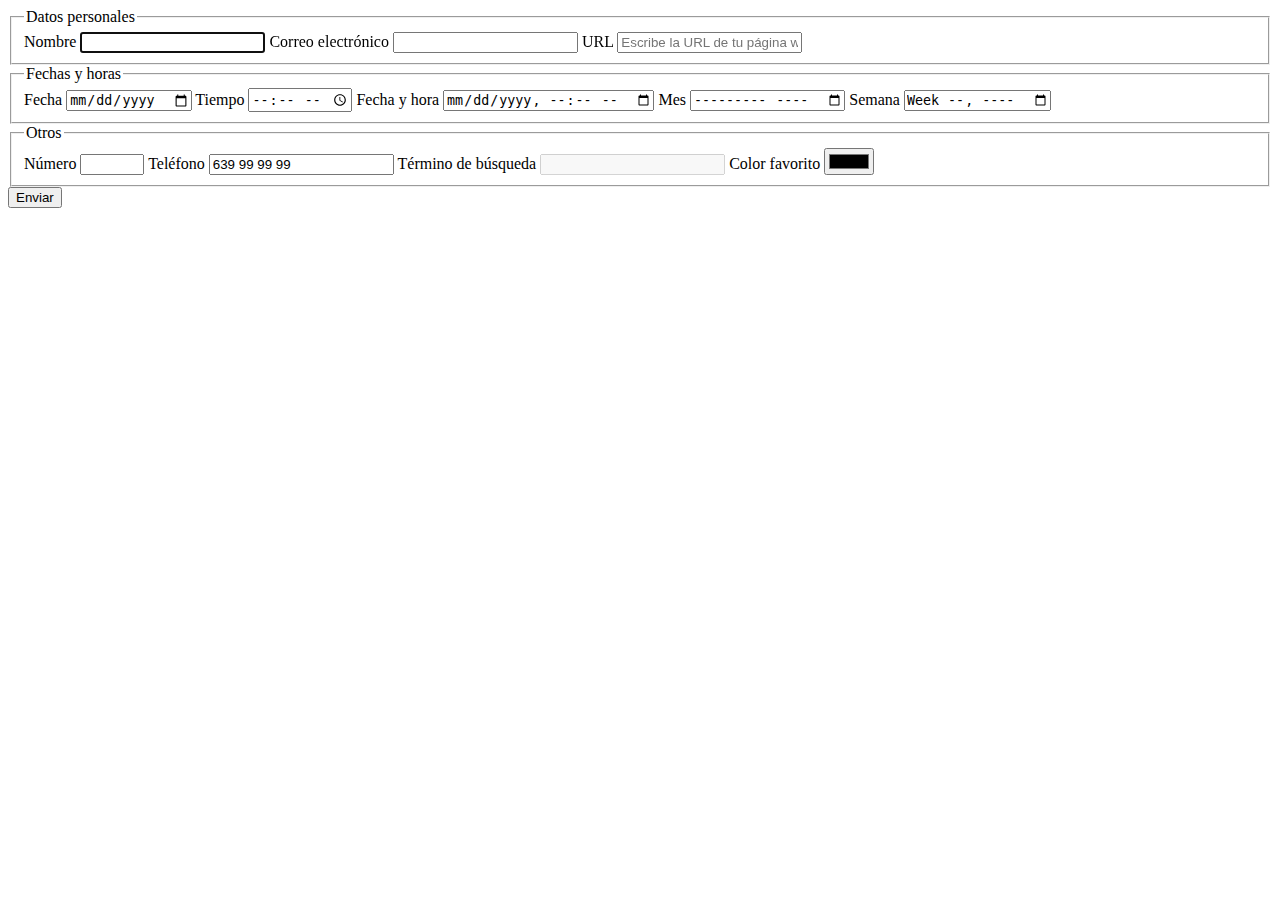
<file: semana-1-layout-html-soluciones/3-formularios/index.html>
<!DOCTYPE html>
<html lang="es">
  <head>
    <meta charset="UTF-8" />
    <meta http-equiv="X-UA-Compatible" content="IE=edge" />
    <meta name="viewport" content="width=device-width, initial-scale=1.0" />
    <title>Ejercicio tres: formularios</title>
  </head>
  <body>
    <main>
      <form action="#" method="get">
        <fieldset>
          <legend>Datos personales</legend>
          <label for="name">Nombre</label>
          <input id="name" name="name" type="text" required autofocus />

          <label for="email">Correo electrónico</label>
          <input id="email" name="email" type="email" required />

          <label for="url">URL</label>
          <input
            id="url"
            name="url"
            type="url"
            placeholder="Escribe la URL de tu página web"
          />
        </fieldset>

        <fieldset>
          <legend>Fechas y horas</legend>

          <label for="date">Fecha</label>
          <input id="date" name="date" type="date" />

          <label for="time">Tiempo</label>
          <input id="time" name="time" type="time" />

          <label for="date-time">Fecha y hora</label>
          <input id="date-time" name="date-time" type="datetime-local" />

          <label for="month">Mes</label>
          <input id="month" name="month" type="month" />

          <label for="week">Semana</label>
          <input id="week" name="week" type="week" />
        </fieldset>

        <fieldset>
          <legend>Otros</legend>

          <label for="number">Número</label>
          <input id="number" name="number" type="number" min="-10" max="10" />

          <label for="tel">Teléfono</label>
          <input id="tel" name="tel" type="tel" value="639 99 99 99" readonly />

          <label for="search">Término de búsqueda</label>
          <input id="search" name="search" type="search" disabled />

          <label for="fav-color">Color favorito</label>
          <input id="fav-color" name="fav-color" type="color" />
        </fieldset>

        <button type="submit">Enviar</button>
      </form>
    </main>
  </body>
</html>
</file>
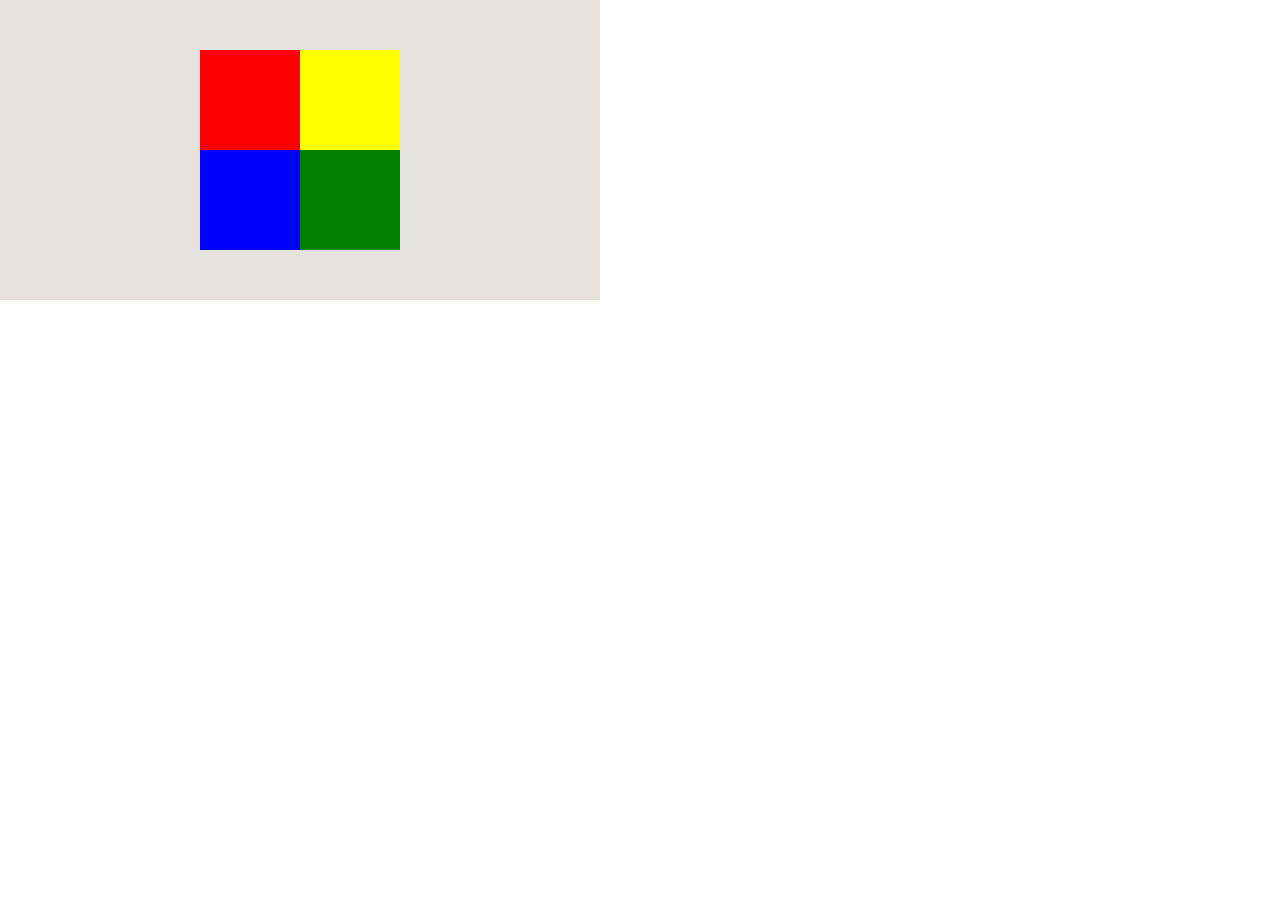
<file: semana-3-layout-cssII/3-Transformaciones/index.html>
<!DOCTYPE html>
<html lang="es">
  <head>
    <meta charset="UTF-8" />
    <meta http-equiv="X-UA-Compatible" content="IE=edge" />
    <meta name="viewport" content="width=device-width, initial-scale=1.0" />
    <title>Ejercicio HTML Y CSS 2</title>
    <link rel="stylesheet" href="css/style.css" />
  </head>

  <body>
    <div>
      <p>hola!</p>
      <section>
        <p></p>
        <p></p>
        <p></p>
        <p></p>
      </section>
    </div>
  </body>
</html>
</file>
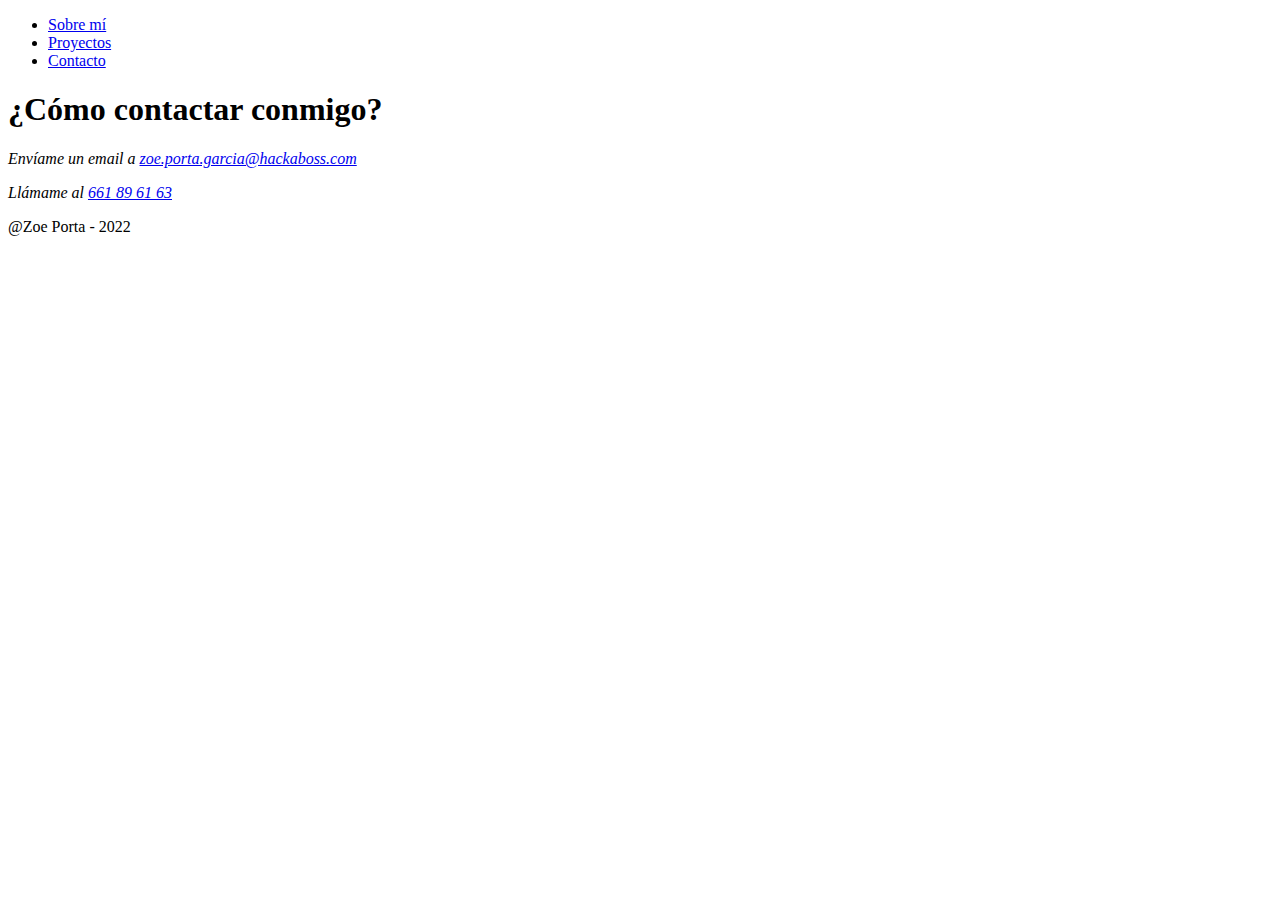
<file: semana-1-layout-html-soluciones/2-SitioWeb/contacto.html>
<!DOCTYPE html>
<html lang="es">
  <head>
    <meta charset="UTF-8" />
    <meta http-equiv="X-UA-Compatible" content="IE=edge" />
    <meta name="viewport" content="width=device-width, initial-scale=1.0" />
    <title>Ejercicio uno: contacto</title>
  </head>
  <body>
    <header>
      <nav>
        <ul>
          <li><a href="index.html">Sobre mí</a></li>
          <li><a href="proyectos.html">Proyectos</a></li>
          <li><a href="contacto.html">Contacto</a></li>
        </ul>
      </nav>
    </header>
    <main>
      <h1>¿Cómo contactar conmigo?</h1>
      <address>
        <p>
          Envíame un email a
          <a href="mailto:zoe.porta.garcia@hackaboss.com"
            >zoe.porta.garcia@hackaboss.com</a
          >
        </p>
        <p>Llámame al <a href="tel:+34661896163">661 89 61 63</a></p>
      </address>
    </main>
    <footer>
      <p>@Zoe Porta - 2022</p>
    </footer>
  </body>
</html>
</file>
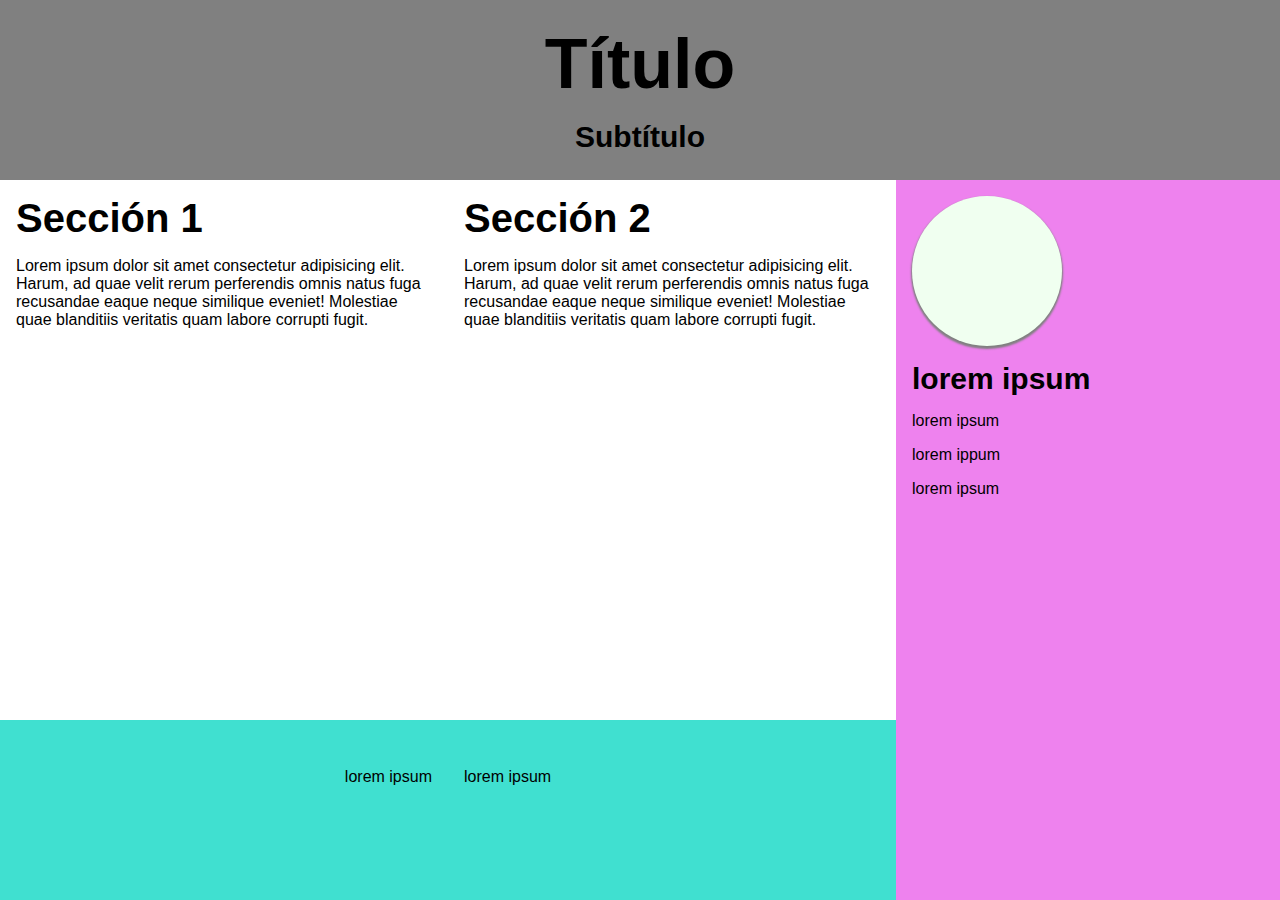
<file: semana-3-layout-cssII/1-AreasGrid/areasgrid-ejercicio.html>
<!DOCTYPE html>
<html lang="en">
  <head>
    <meta charset="UTF-8" />
    <meta http-equiv="X-UA-Compatible" content="IE=edge" />
    <meta name="viewport" content="width=device-width, initial-scale=1.0" />
    <link rel="stylesheet" href="areasgrid-ejercicio.css" />
    <title>Document</title>
  </head>
  <body>
    <header>
      <h1>Título</h1>
      <h3>Subtítulo</h3>
    </header>

    <section class="container">
      <section>
        <h2>Sección 1</h2>
        <p>
          Lorem ipsum dolor sit amet consectetur adipisicing elit. Harum, ad
          quae velit rerum perferendis omnis natus fuga recusandae eaque neque
          similique eveniet! Molestiae quae blanditiis veritatis quam labore
          corrupti fugit.
        </p>
      </section>
      <section>
        <h2>Sección 2</h2>
        <p>
          Lorem ipsum dolor sit amet consectetur adipisicing elit. Harum, ad
          quae velit rerum perferendis omnis natus fuga recusandae eaque neque
          similique eveniet! Molestiae quae blanditiis veritatis quam labore
          corrupti fugit.
        </p>
      </section>
    </section>
    <section class="p1">
      <div>
        <p>lorem ipsum</p>
        <p>lorem ipsum</p>
      </div>
    </section>
    <section class="p2">
      <div>
        <p class="image"></p>
        <h3>lorem ipsum</h3>
        <p>lorem ipsum</p>
        <p>lorem ippum</p>
        <p>lorem ipsum</p>
      </div>
    </section>
  </body>
</html>
</file>
<file: semana-3-layout-cssII/3-Transformaciones/css/style.css>
* {
  margin: 0;
  padding: 0;
  box-sizing: border-box;
}
div {
  width: 600px;
  height: 300px;
  background-color: rgb(230, 226, 221);
}
body > div > p:nth-child(1) {
  display: flex;
  justify-content: center;
  align-items: center;
  height: 300px;
  position: relative;
}
body > div > section > p:nth-child(1) {
  height: 100px;
  width: 100px;
  background-color: red;
  z-index: 3;
  position: absolute;
  left: 200px;
  top: 50px;
  /*transition: transform 2s;*/
  transform-origin: 0px 0px;
  animation-name: movered;
  animation-duration: 3s;
}

body > div > section > p:nth-child(2) {
  height: 100px;
  width: 100px;
  background-color: blue;
  z-index: 3;
  position: absolute;
  left: 200px;
  top: 150px;
  transform-origin: 0px 100px;
  animation-name: moveblue;
  animation-duration: 3s;
}
body > div > section > p:nth-child(3) {
  height: 100px;
  width: 100px;
  background-color: yellow;
  z-index: 3;
  position: absolute;
  left: 300px;
  top: 50px;
  transform-origin: 100px 0px;
  animation-name: moveyelow;
  animation-duration: 3s;
}

body > div > section > p:nth-child(4) {
  height: 100px;
  width: 100px;
  background-color: green;
  z-index: 3;
  position: absolute;
  left: 300px;
  top: 150px;
  transform-origin: 100px 100px;
  animation-name: movegreen;
  animation-duration: 3s;
}

/*animaciones*/
@keyframes movered {
  0% {
    transform: rotate(0);
  }
  50% {
    transform: rotate(90deg);
  }
  100% {
    transform: rotate(-0deg);
  }
}
@keyframes moveyelow {
  0% {
    transform: rotate(0);
  }
  50% {
    transform: rotate(-90deg);
  }
  100% {
    transform: rotate(-0deg);
  }
}
@keyframes moveblue {
  0% {
    transform: rotate(0);
  }
  50% {
    transform: rotate(-90deg);
  }
  100% {
    transform: rotate(-0deg);
  }
}
@keyframes movegreen {
  0% {
    transform: rotate(0);
  }
  50% {
    transform: rotate(+90deg);
  }
  100% {
    transform: rotate(0deg);
  }
}
</file>
<file: semana-3-layout-cssII/1-AreasGrid/areasgrid-ejercicio.css>
* {
  margin: 0;
  padding: 0;
  box-sizing: border-box;
  font-family: Arial, Helvetica, sans-serif;
}
html,
body {
  min-height: 100vh;
  min-width: 100vw;
  display: grid;
  grid-template-rows: 200px auto 150px;
  grid-template-columns: 30% 70%;
}
header {
  background-color: grey;
  text-align: center;
  padding: 1.5rem;
  display: grid;
  grid-column-start: span 2;
}
h1 {
  font-size: 70px;
}
h2 {
  margin: 1rem;
  font-size: 40px;
}
h3 {
  font-size: 30px;
  margin: 1rem;
}
p {
  margin: 1rem;
}

.container {
  display: grid;
  grid-template-rows: 50% 50%;
  grid-column-start: span 2;
}

.p2 {
  background-color: violet;
}
.p1 {
  background-color: turquoise;
  display: grid;
  text-align: center;
  align-items: center;
  padding: 2rem 0rem;
}

/*body > section.p1 {
  display: flex;
  flex-direction: row;
}*/

@media (min-width: 600px) {
  body {
    min-height: 100vh;
    display: grid;
    grid-template-rows: 20% auto 20%;
    grid-template-columns: 70% 30%;
  }
  .container {
    display: grid;
    grid-column-start: span 1;
    grid-template-columns: 50% 50%;
  }
  .p1 {
    order: 4;
    display: grid;
    justify-content: center;
    align-items: initial;
  }
  .p1 div {
    display: grid;
    grid-template-columns: 50% 50%;
  }
  .p2 {
    grid-row-start: span 2;
  }

  .image {
    height: 150px;
    width: 150px;
    background-color: honeydew;
    border-radius: 100%;
    box-shadow: 0px 2px 2px 1px grey;
  }
}
</file>
